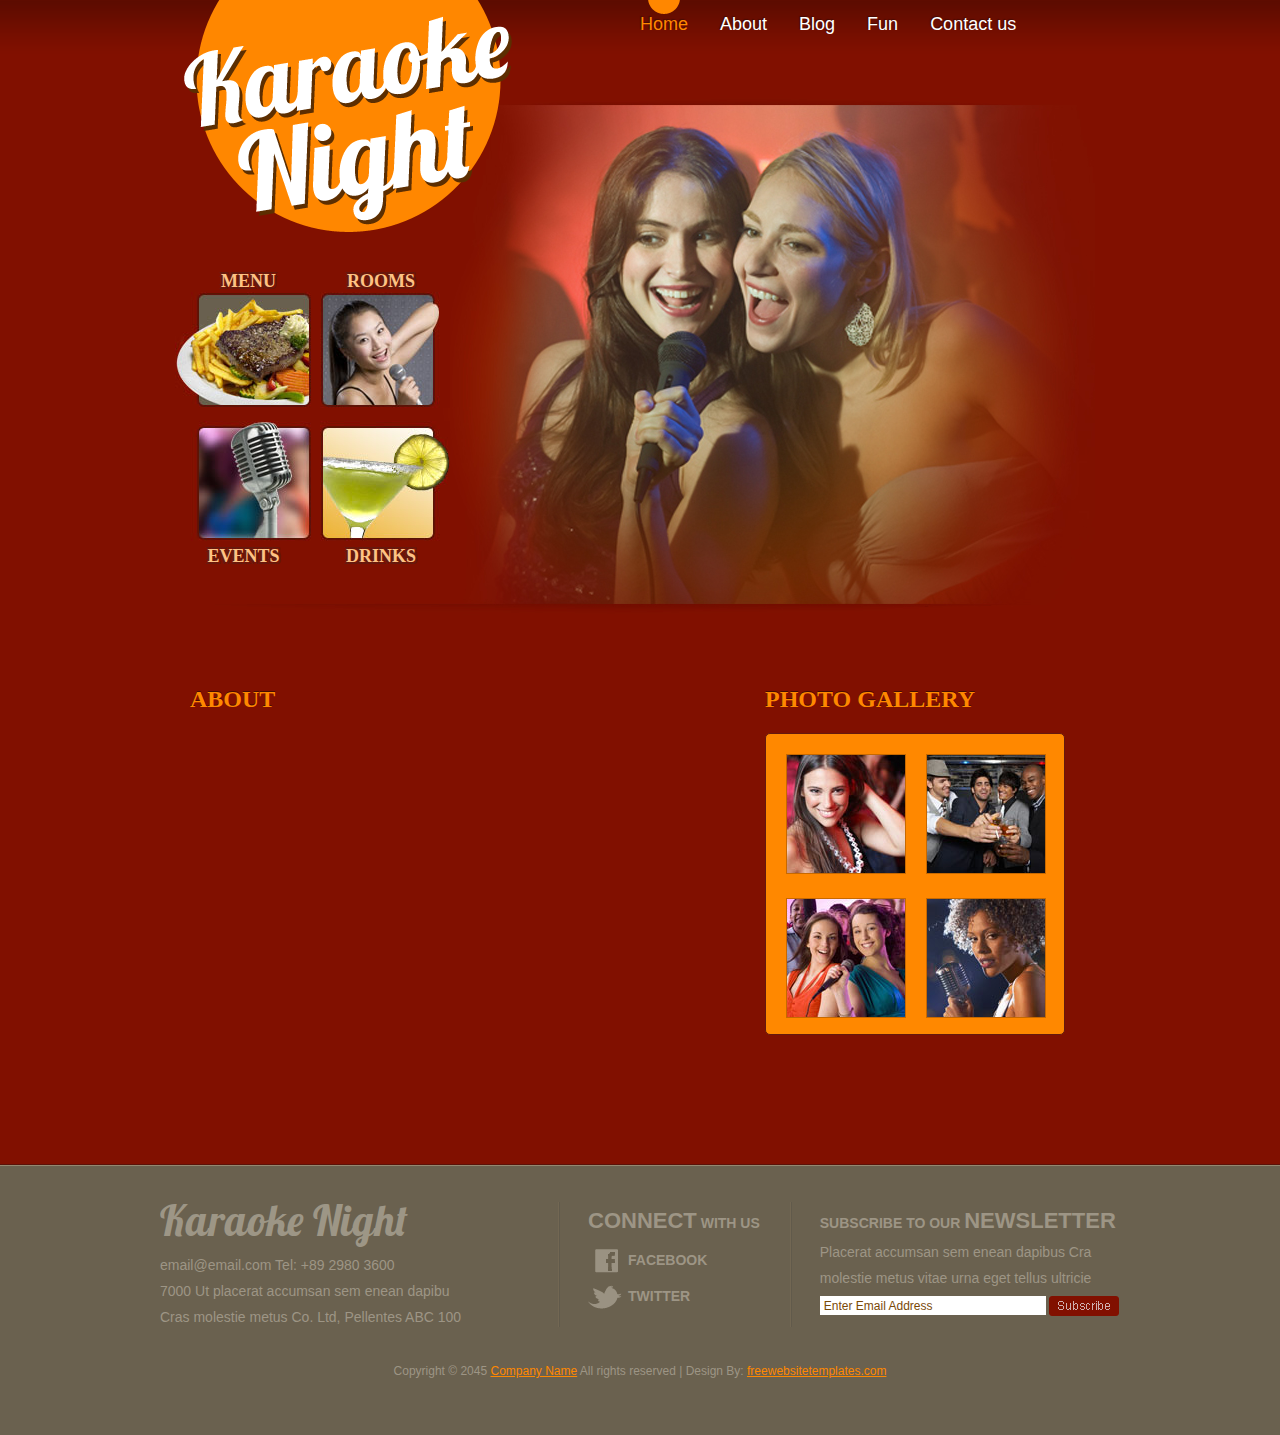
<file: index.html>
<!DOCTYPE html>
<html>
<head>
<title>Karaoke Night</title>
<meta charset="UTF-8">
<link rel="stylesheet" href="css/style.css" type="text/css">
</head>
<body>
<div id="header">
  <div> <a href="index.html" id="logo"><img src="images/logo.png" alt=""></a>
    <ul id="navigation">
      <li class="selected"><a href="index.html">Home</a></li>
      <li><a href="about.html">About</a></li>
      <li><a href="blog.html">Blog</a></li>
      <li><a href="rooms.html">Fun</a></li>
      <li><a href="contact.html">Contact us</a></li>
    </ul>
    <ul class="navigation">
      <li> <a href="menu.html" id="link1">Menu</a> <a href="menu.html"><img src="images/button-menu.jpg" alt=""></a> </li>
      <li> <a href="rooms.html" id="link2">Rooms</a> <a href="rooms.html"><img src="images/button-rooms.jpg" alt=""></a> </li>
      <li> <a href="events.html"><img src="images/button-events.jpg" alt=""></a> <a href="events.html" id="link3">Events</a> </li>
      <li> <a href="drinks.html"><img src="images/button-drinks.jpg" alt=""></a> <a href="drinks.html" id="link4">Drinks</a> </li>
    </ul>
  </div>
</div>
<div id="body">
  <div>
    <h2>About</h2>
    
  </div>
  <div id="gallery">
    <h2><a href="gallery.html">Photo Gallery</a></h2>
    <ul>
      <li><a href="gallery.html"><img src="images/girl-smiling.jpg" alt=""></a></li>
      <li><a href="gallery.html"><img src="images/boys-drinking.jpg" alt=""></a></li>
      <li><a href="gallery.html"><img src="images/group-singing.jpg" alt=""></a></li>
      <li><a href="gallery.html"><img src="images/girl-sing.jpg" alt=""></a></li>
    </ul>
  </div>
</div>
<div id="footer">
  <div>
    <div id="first"> <a href="#" class="logo">Karaoke Night</a>
      <p>email@email.com Tel: +89 2980 3600</p>
      <p>7000 Ut placerat accumsan sem enean dapibu</p>
      <p>Cras molestie metus Co. Ltd, Pellentes ABC 100</p>
    </div>
    <div>
      <h3><span>Connect</span> with us</h3>
      <a href="#" id="facebook">Facebook</a> <a href="#" id="twitter">Twitter</a> </div>
    <div>
      <h4>Subscribe to our <span>NEWSLETTER</span></h4>
      <p>Placerat accumsan sem enean dapibus Cra</p>
      <p>molestie metus vitae urna eget tellus ultricie</p>
      <form action="#">
        <input type="text" id="input" value="Enter Email Address" onBlur="this.value=!this.value?'Enter Email Address':this.value;" onFocus="this.select()" onClick="this.value='';">
        <input type="submit" id="submit" value="">
      </form>
    </div>
    <p>Copyright &copy; 2045 <a href="#">Company Name</a> All rights reserved | Design By: <a href="http://www.freewebsitetemplates.com/">freewebsitetemplates.com</a></p>
  </div>
</div>
</body>
</html>
</file>
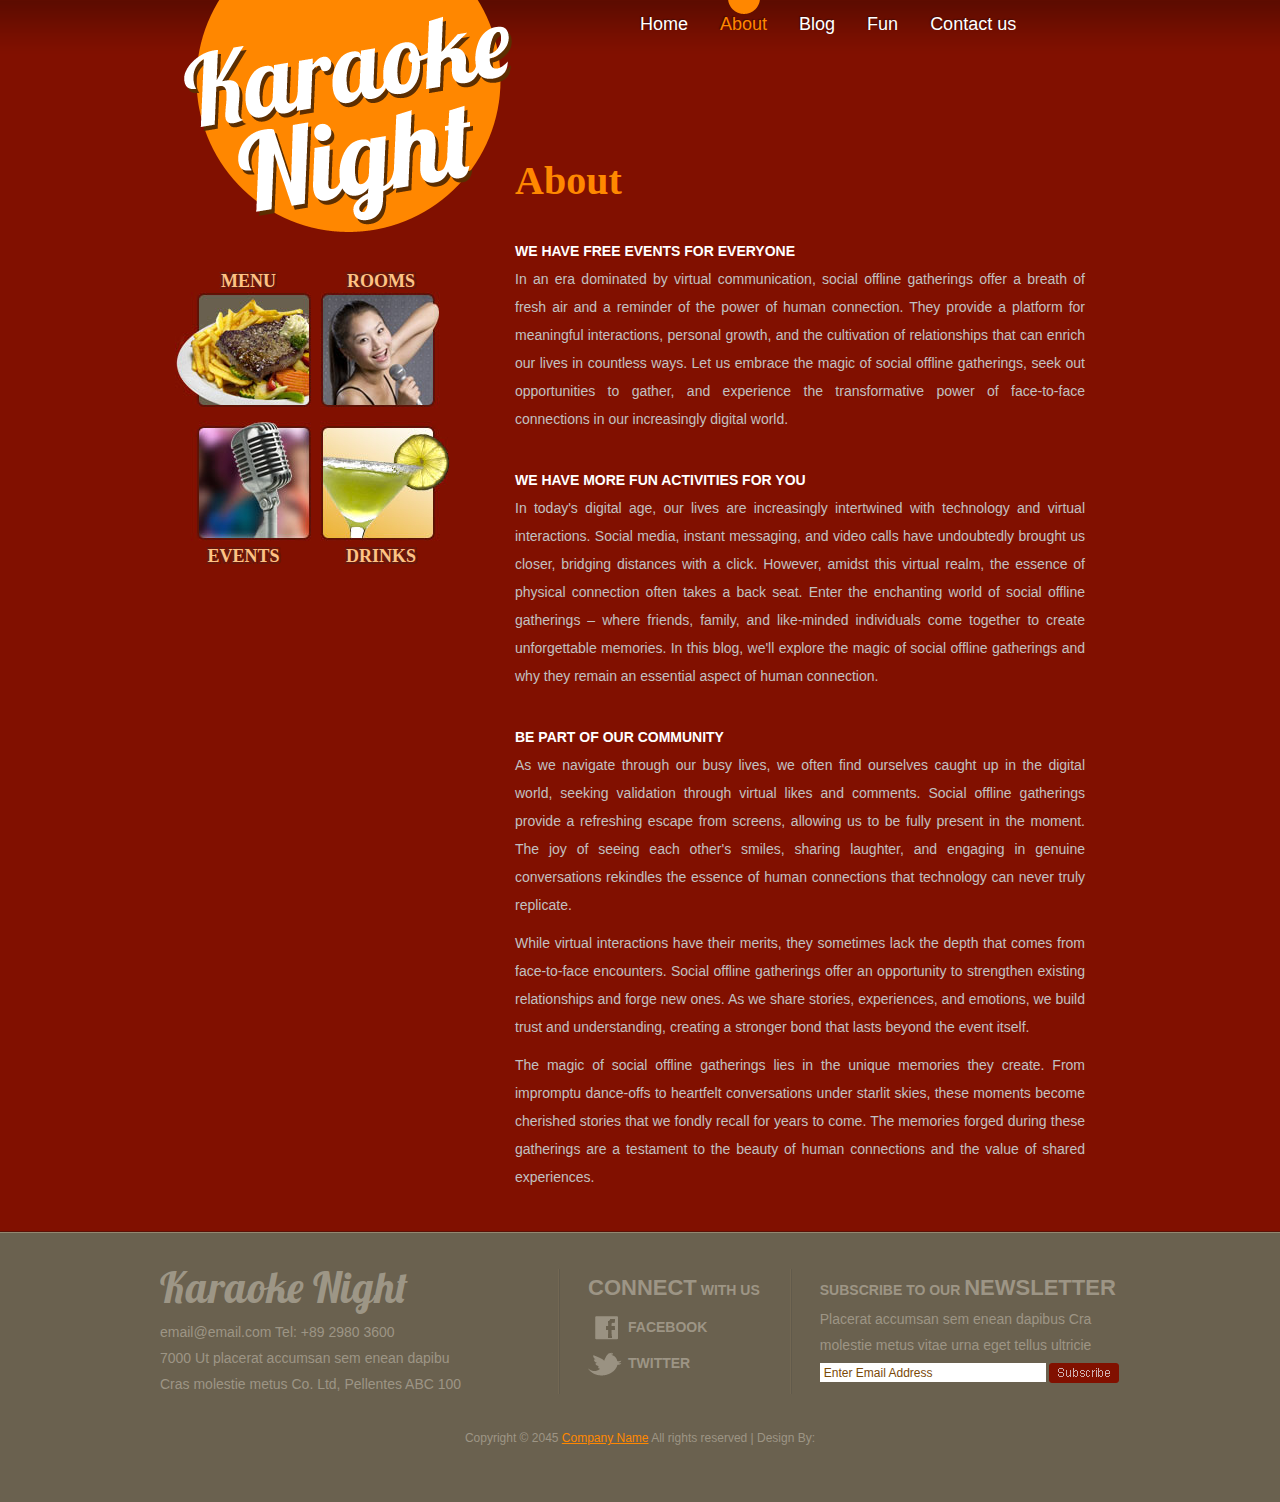
<file: about.html>
<!DOCTYPE html>
<html>
<head>
<title>Karaoke Night | About</title>
<meta charset="UTF-8">
<link rel="stylesheet" href="css/style.css" type="text/css">
</head>
<body>
<div id="header"> <a href="index.html" id="logo"><img src="images/logo.png" alt=""></a>
  <ul id="navigation">
    <li><a href="index.html">Home</a></li>
    <li class="selected"><a href="about.html">About</a></li>
    <li><a href="blog.html">Blog</a></li>
    <li><a href="rooms.html">Fun</a></li>
    <li><a href="contact.html">Contact us</a></li>
  </ul>
</div>
<div class="body">
  <ul class="navigation">
    <li> <a href="menu.html" id="link1">Menu</a> <a href="menu.html"><img src="images/button-menu.jpg" alt=""></a> </li>
    <li> <a href="rooms.html" id="link2">Rooms</a> <a href="rooms.html"><img src="images/button-rooms.jpg" alt=""></a> </li>
    <li> <a href="events.html"><img src="images/button-events.jpg" alt=""></a> <a href="events.html" id="link3">Events</a> </li>
    <li> <a href="drinks.html"><img src="images/button-drinks.jpg" alt=""></a> <a href="drinks.html" id="link4">Drinks</a> </li>
  </ul>
  <div>
    <h2>About</h2>
    <h3>We Have Free Events for Everyone</h3>
    <p>In an era dominated by virtual communication, social offline gatherings offer a breath of fresh air and a reminder of the power of human connection. They provide a platform for meaningful interactions, personal growth, and the cultivation of relationships that can enrich our lives in countless ways. Let us embrace the magic of social offline gatherings, seek out opportunities to gather, and experience the transformative power of face-to-face connections in our increasingly digital world.</p>
    <h3>We Have More Fun Activities for You</h3>
    <p>In today's digital age, our lives are increasingly intertwined with technology and virtual interactions. Social media, instant messaging, and video calls have undoubtedly brought us closer, bridging distances with a click. However, amidst this virtual realm, the essence of physical connection often takes a back seat. Enter the enchanting world of social offline gatherings – where friends, family, and like-minded individuals come together to create unforgettable memories. In this blog, we'll explore the magic of social offline gatherings and why they remain an essential aspect of human connection.</p>
    <h3>Be Part of Our Community</h3>
    <p>As we navigate through our busy lives, we often find ourselves caught up in the digital world, seeking validation through virtual likes and comments. Social offline gatherings provide a refreshing escape from screens, allowing us to be fully present in the moment. The joy of seeing each other's smiles, sharing laughter, and engaging in genuine conversations rekindles the essence of human connections that technology can never truly replicate.</p>
    <p>While virtual interactions have their merits, they sometimes lack the depth that comes from face-to-face encounters. Social offline gatherings offer an opportunity to strengthen existing relationships and forge new ones. As we share stories, experiences, and emotions, we build trust and understanding, creating a stronger bond that lasts beyond the event itself.</p>
    <p>The magic of social offline gatherings lies in the unique memories they create. From impromptu dance-offs to heartfelt conversations under starlit skies, these moments become cherished stories that we fondly recall for years to come. The memories forged during these gatherings are a testament to the beauty of human connections and the value of shared experiences.</p>
  </div>
</div>
<div id="footer">
  <div>
    <div id="first"> <a href="#" class="logo">Karaoke Night</a>
      <p>email@email.com Tel: +89 2980 3600</p>
      <p>7000 Ut placerat accumsan sem enean dapibu</p>
      <p>Cras molestie metus Co. Ltd, Pellentes ABC 100</p>
    </div>
    <div>
      <h3><span>Connect</span> with us</h3>
      <a href="#" id="facebook">Facebook</a> <a href="#" id="twitter">Twitter</a> </div>
    <div>
      <h4>Subscribe to our <span>NEWSLETTER</span></h4>
      <p>Placerat accumsan sem enean dapibus Cra</p>
      <p>molestie metus vitae urna eget tellus ultricie</p>
      <form action="#">
        <input type="text" id="input" value="Enter Email Address" onBlur="this.value=!this.value?'Enter Email Address':this.value;" onFocus="this.select()" onClick="this.value='';">
        <input type="submit" id="submit" value="">
      </form>
    </div>
    <p>Copyright &copy; 2045 <a href="#">Company Name</a> All rights reserved | Design By: </p>
  </div>
</div>
</body>
</html>
</file>
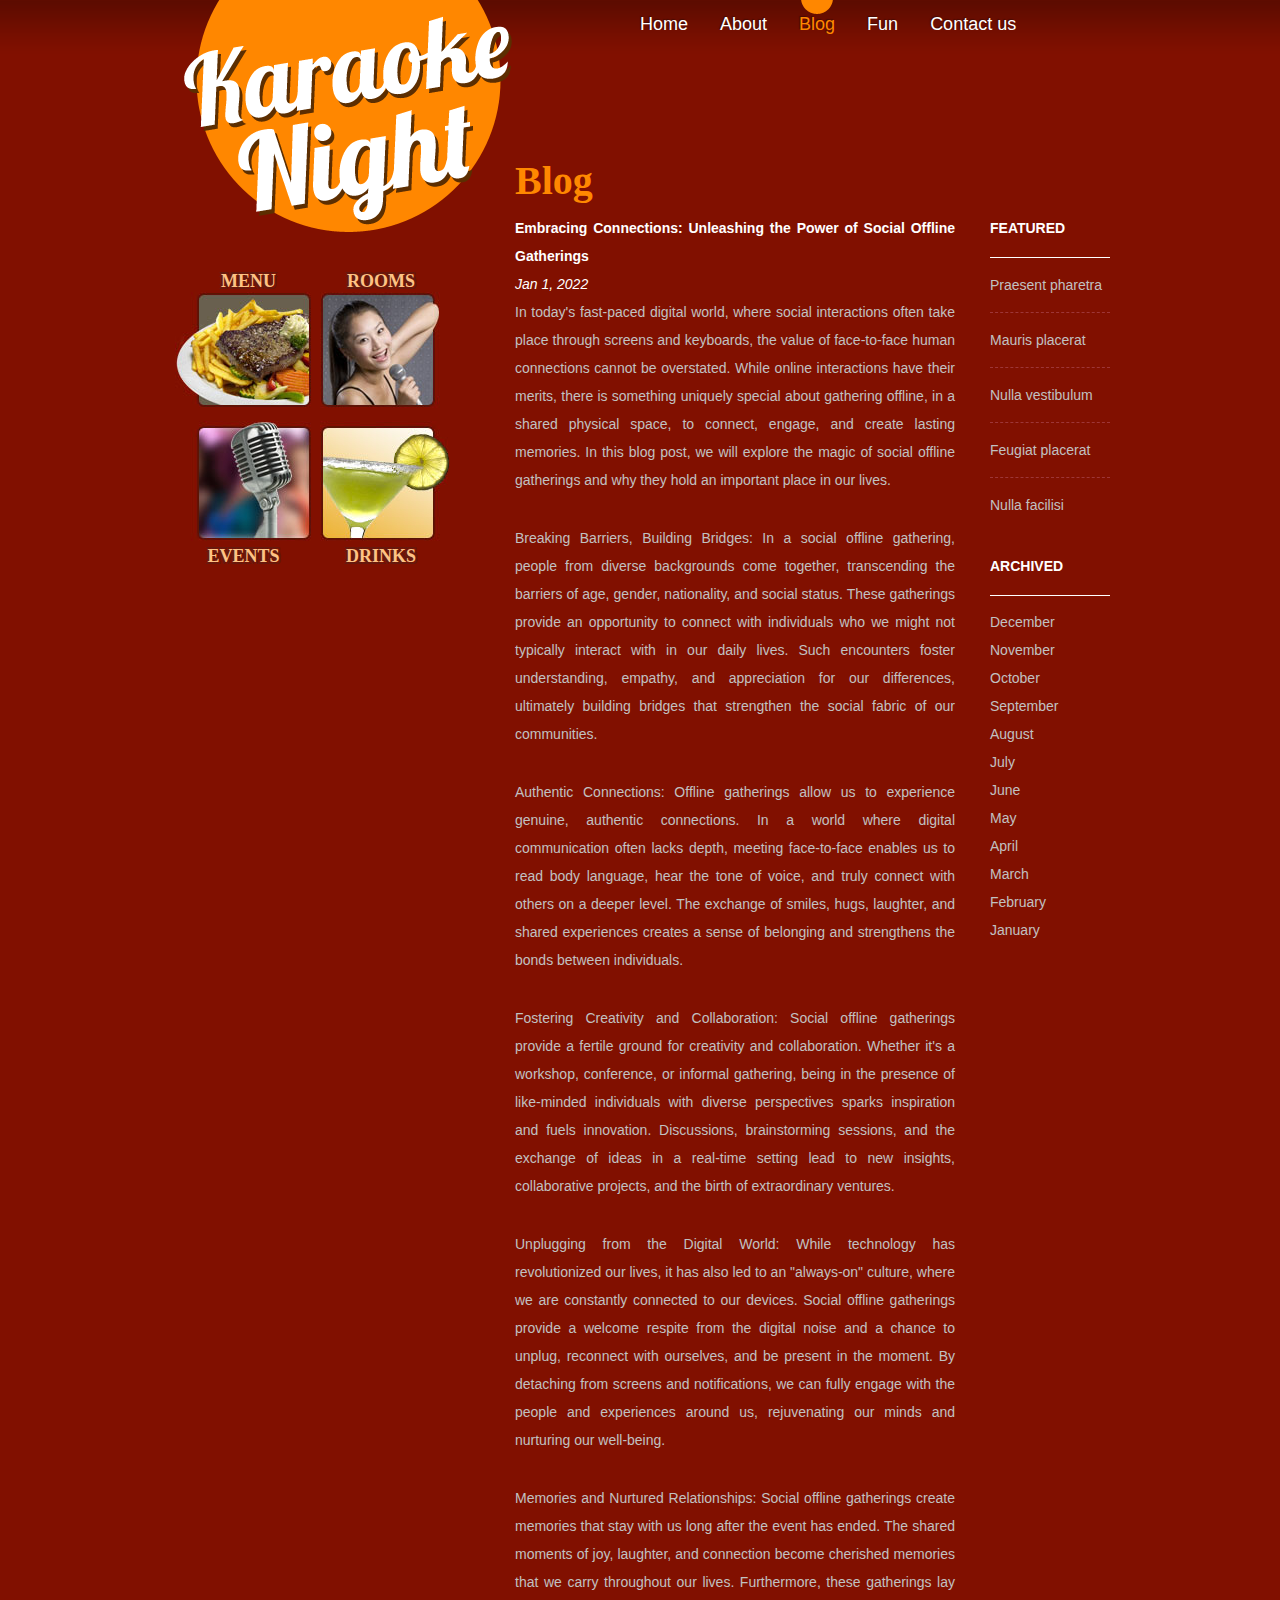
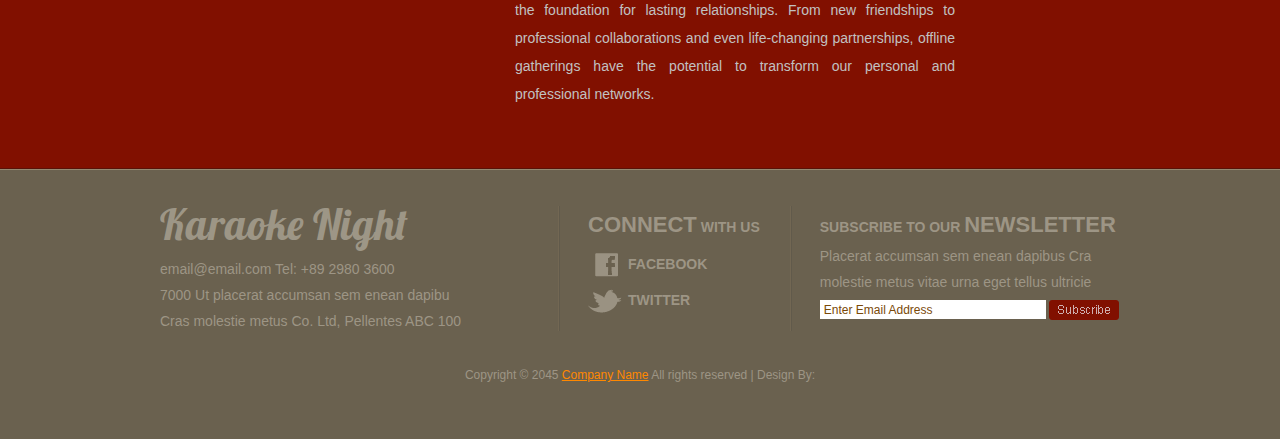
<file: blog.html>
<!DOCTYPE html>
<html>
<head>
<title>Karaoke Night | Blog</title>
<meta charset="UTF-8">
<link rel="stylesheet" href="css/style.css" type="text/css">
</head>
<body>
<div id="header"> <a href="index.html" id="logo"><img src="images/logo.png" alt=""></a>
  <ul id="navigation">
    <li><a href="index.html">Home</a></li>
    <li><a href="about.html">About</a></li>
    <li class="selected"><a href="blog.html">Blog</a></li>
    <li><a href="rooms.html">Fun</a></li>
    <li><a href="contact.html">Contact us</a></li>
  </ul>
</div>
<div class="body">
  <ul class="navigation">
    <li> <a href="menu.html" id="link1">Menu</a> <a href="menu.html"><img src="images/button-menu.jpg" alt=""></a> </li>
    <li> <a href="rooms.html" id="link2">Rooms</a> <a href="rooms.html"><img src="images/button-rooms.jpg" alt=""></a> </li>
    <li> <a href="events.html"><img src="images/button-events.jpg" alt=""></a> <a href="events.html" id="link3">Events</a> </li>
    <li> <a href="drinks.html"><img src="images/button-drinks.jpg" alt=""></a> <a href="drinks.html" id="link4">Drinks</a> </li>
  </ul>
  <div class="first">
    <h2>Blog</h2>
    <div class="first">
      <h3> Embracing Connections: Unleashing the Power of Social Offline Gatherings</h3>
      <span><i>Jan 1, 2022</i></span>
      <p>In today's fast-paced digital world, where social interactions often take place through screens and keyboards, the value of face-to-face human connections cannot be overstated. While online interactions have their merits, there is something uniquely special about gathering offline, in a shared physical space, to connect, engage, and create lasting memories. In this blog post, we will explore the magic of social offline gatherings and why they hold an important place in our lives.</p>
      <p>Breaking Barriers, Building Bridges:
        In a social offline gathering, people from diverse backgrounds come together, transcending the barriers of age, gender, nationality, and social status. These gatherings provide an opportunity to connect with individuals who we might not typically interact with in our daily lives. Such encounters foster understanding, empathy, and appreciation for our differences, ultimately building bridges that strengthen the social fabric of our communities.</p>
        
      <p>Authentic Connections:
        Offline gatherings allow us to experience genuine, authentic connections. In a world where digital communication often lacks depth, meeting face-to-face enables us to read body language, hear the tone of voice, and truly connect with others on a deeper level. The exchange of smiles, hugs, laughter, and shared experiences creates a sense of belonging and strengthens the bonds between individuals.</p>
        <p>Fostering Creativity and Collaboration:
        Social offline gatherings provide a fertile ground for creativity and collaboration. Whether it's a workshop, conference, or informal gathering, being in the presence of like-minded individuals with diverse perspectives sparks inspiration and fuels innovation. Discussions, brainstorming sessions, and the exchange of ideas in a real-time setting lead to new insights, collaborative projects, and the birth of extraordinary ventures.</p>
        
       <p> Unplugging from the Digital World:
        While technology has revolutionized our lives, it has also led to an "always-on" culture, where we are constantly connected to our devices. Social offline gatherings provide a welcome respite from the digital noise and a chance to unplug, reconnect with ourselves, and be present in the moment. By detaching from screens and notifications, we can fully engage with the people and experiences around us, rejuvenating our minds and nurturing our well-being.</p>
        <p> Memories and Nurtured Relationships:
        Social offline gatherings create memories that stay with us long after the event has ended. The shared moments of joy, laughter, and connection become cherished memories that we carry throughout our lives. Furthermore, these gatherings lay the foundation for lasting relationships. From new friendships to professional collaborations and even life-changing partnerships, offline gatherings have the potential to transform our personal and professional networks.</p>
    </div>
  </div>
  <div class="last">
    <div>
      <h3>Featured</h3>
      <ul>
        <li><a href="#">Praesent pharetra</a></li>
        <li><a href="#">Mauris placerat</a></li>
        <li><a href="#">Nulla vestibulum</a></li>
        <li><a href="#">Feugiat placerat</a></li>
        <li><a href="#">Nulla facilisi</a></li>
      </ul>
    </div>
    <div>
      <h3>Archived</h3>
      <ul>
        <li><a href="#">December</a></li>
        <li><a href="#">November</a></li>
        <li><a href="#">October</a></li>
        <li><a href="#">September</a></li>
        <li><a href="#">August</a></li>
        <li><a href="#">July</a></li>
        <li><a href="#">June</a></li>
        <li><a href="#">May</a></li>
        <li><a href="#">April</a></li>
        <li><a href="#">March</a></li>
        <li><a href="#">February</a></li>
        <li><a href="#">January</a></li>
      </ul>
    </div>
  </div>
</div>
<div id="footer">
  <div>
    <div id="first"> <a href="#" class="logo">Karaoke Night</a>
      <p>email@email.com Tel: +89 2980 3600</p>
      <p>7000 Ut placerat accumsan sem enean dapibu</p>
      <p>Cras molestie metus Co. Ltd, Pellentes ABC 100</p>
    </div>
    <div>
      <h3><span>Connect</span> with us</h3>
      <a href="#" id="facebook">Facebook</a> <a href="#" id="twitter">Twitter</a> </div>
    <div>
      <h4>Subscribe to our <span>NEWSLETTER</span></h4>
      <p>Placerat accumsan sem enean dapibus Cra</p>
      <p>molestie metus vitae urna eget tellus ultricie</p>
      <form action="#">
        <input type="text" id="input" value="Enter Email Address" onBlur="this.value=!this.value?'Enter Email Address':this.value;" onFocus="this.select()" onClick="this.value='';">
        <input type="submit" id="submit" value="">
      </form>
    </div>
    <p>Copyright &copy; 2045 <a href="#">Company Name</a> All rights reserved | Design By:</p>
  </div>
</div>
</body>
</html>
</file>
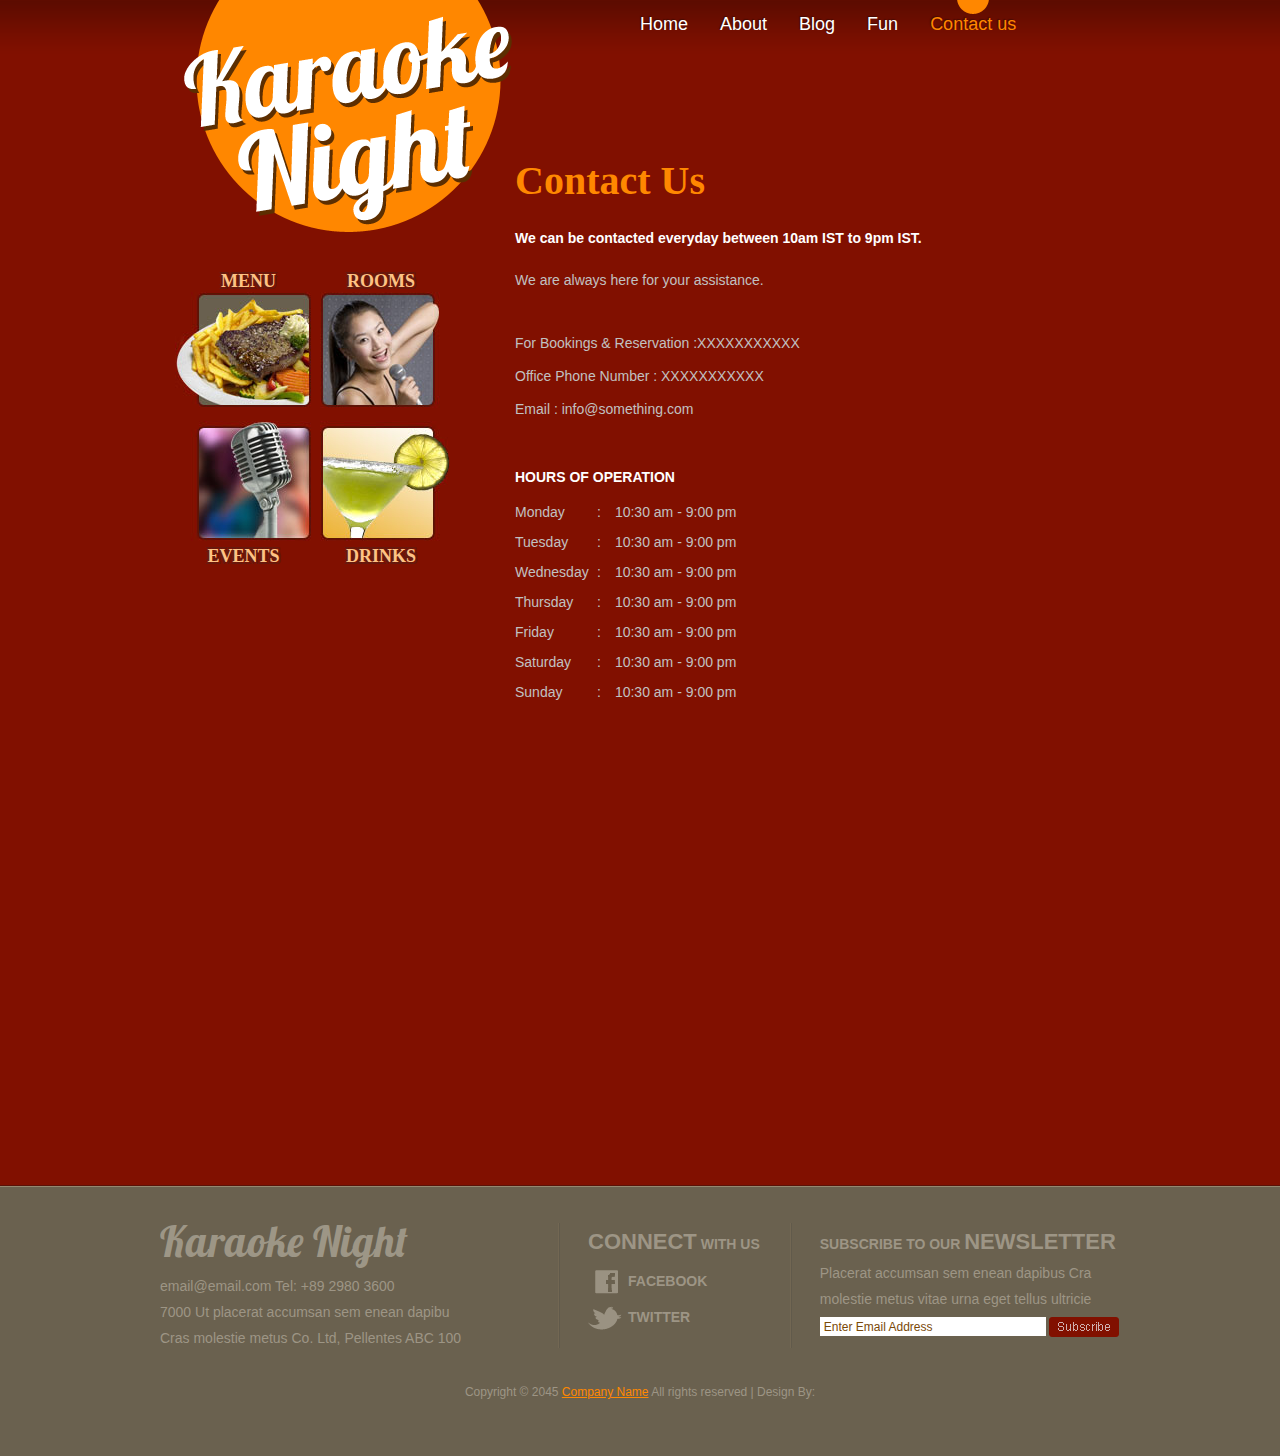
<file: contact.html>
<!DOCTYPE html>
<html>
<head>
<title>Karaoke Night | Contact</title>
<meta charset="UTF-8">
<link rel="stylesheet" href="css/style.css" type="text/css">
</head>
<body>
<div id="header"> <a href="index.html" id="logo"><img src="images/logo.png" alt=""></a>
  <ul id="navigation">
    <li><a href="index.html">Home</a></li>
    <li><a href="about.html">About</a></li>
    <li><a href="blog.html">Blog</a></li>
    <li><a href="rooms.html">Fun</a></li>
    <li class="selected"><a href="contact.html">Contact us</a></li>
  </ul>
</div>
<div class="body">
  <ul class="navigation">
    <li> <a href="menu.html" id="link1">Menu</a> <a href="menu.html"><img src="images/button-menu.jpg" alt=""></a> </li>
    <li> <a href="rooms.html" id="link2">Rooms</a> <a href="rooms.html"><img src="images/button-rooms.jpg" alt=""></a> </li>
    <li> <a href="events.html"><img src="images/button-events.jpg" alt=""></a> <a href="events.html" id="link3">Events</a> </li>
    <li> <a href="drinks.html"><img src="images/button-drinks.jpg" alt=""></a> <a href="drinks.html" id="link4">Drinks</a> </li>
  </ul>
  <div id="contact">
    <h2>Contact Us</h2>
    <h4>We can be contacted everyday between 10am IST to 9pm IST.</h4>
    <p>We are always here for your assistance.</p>
    <div id="address">
      <p>For Bookings & Reservation :XXXXXXXXXXX</p>
      <p>Office Phone Number : XXXXXXXXXXX</p>
      <p>Email : info@something.com</p>
    </div>
    <div id="time">
      <h4>Hours of operation</h4>
      <table>
        <tr>
          <td class="day">Monday</td>
          <td>:</td>
          <td class="time">10:30 am - 9:00 pm</td>
        </tr>
        <tr>
          <td class="day">Tuesday</td>
          <td>:</td>
          <td class="time">10:30 am - 9:00 pm</td>
        </tr>
        <tr>
          <td class="day">Wednesday</td>
          <td>:</td>
          <td class="time">10:30 am - 9:00 pm</td>
        </tr>
        <tr>
          <td class="day">Thursday</td>
          <td>:</td>
          <td class="time">10:30 am - 9:00 pm</td>
        </tr>
        <tr>
          <td class="day">Friday</td>
          <td>:</td>
          <td class="time">10:30 am - 9:00 pm</td>
        </tr>
        <tr>
          <td class="day">Saturday</td>
          <td>:</td>
          <td class="time">10:30 am - 9:00 pm</td>
        </tr>
        <tr>
          <td class="day">Sunday</td>
          <td>:</td>
          <td class="time">10:30 am - 9:00 pm</td>
        </tr>
      </table>
    </div>
  </div>
</div>
<div id="footer">
  <div>
    <div id="first"> <a href="#" class="logo">Karaoke Night</a>
      <p>email@email.com Tel: +89 2980 3600</p>
      <p>7000 Ut placerat accumsan sem enean dapibu</p>
      <p>Cras molestie metus Co. Ltd, Pellentes ABC 100</p>
    </div>
    <div>
      <h3><span>Connect</span> with us</h3>
      <a href="#" id="facebook">Facebook</a> <a href="#" id="twitter">Twitter</a> </div>
    <div>
      <h4>Subscribe to our <span>NEWSLETTER</span></h4>
      <p>Placerat accumsan sem enean dapibus Cra</p>
      <p>molestie metus vitae urna eget tellus ultricie</p>
      <form action="#">
        <input type="text" id="input" value="Enter Email Address" onBlur="this.value=!this.value?'Enter Email Address':this.value;" onFocus="this.select()" onClick="this.value='';">
        <input type="submit" id="submit" value="">
      </form>
    </div>
    <p>Copyright &copy; 2045 <a href="#">Company Name</a> All rights reserved | Design By: </p>
  </div>
</div>
</body>
</html>
</file>
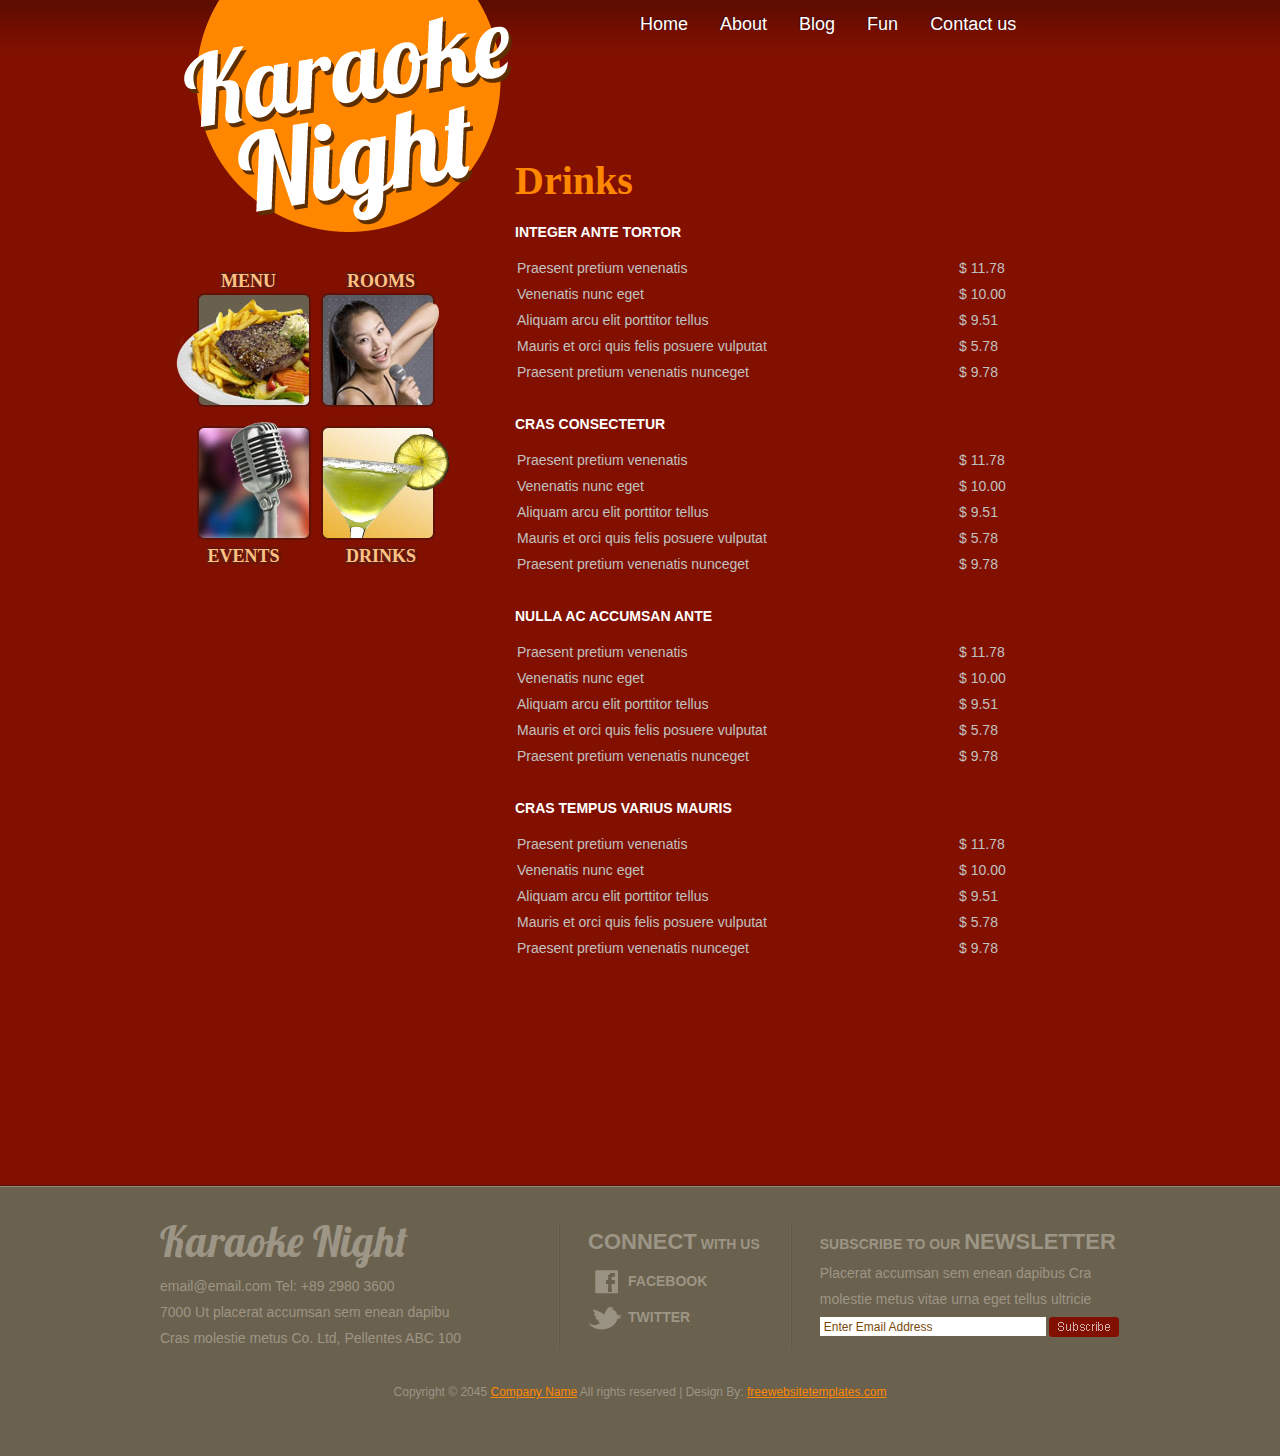
<file: drinks.html>
<!DOCTYPE html>
<html>
<head>
<title>Karaoke Night | Drinks</title>
<meta charset="UTF-8">
<link rel="stylesheet" href="css/style.css" type="text/css">
</head>
<body>
<div id="header"> <a href="index.html" id="logo"><img src="images/logo.png" alt=""></a>
  <ul id="navigation">
    <li><a href="index.html">Home</a></li>
    <li><a href="about.html">About</a></li>
    <li><a href="blog.html">Blog</a></li>
    <li><a href="rooms.html">Fun</a></li>
    <li><a href="contact.html">Contact us</a></li>
  </ul>
</div>
<div class="body">
  <ul class="navigation">
    <li> <a href="menu.html" id="link1">Menu</a> <a href="menu.html"><img src="images/button-menu.jpg" alt=""></a> </li>
    <li> <a href="rooms.html" id="link2">Rooms</a> <a href="rooms.html"><img src="images/button-rooms.jpg" alt=""></a> </li>
    <li> <a href="events.html"><img src="images/button-events.jpg" alt=""></a> <a href="events.html" id="link3">Events</a> </li>
    <li> <a href="drinks.html"><img src="images/button-drinks.jpg" alt=""></a> <a href="drinks.html" id="link4">Drinks</a> </li>
  </ul>
  <div>
    <h2>Drinks</h2>
    <h4>Integer ante tortor</h4>
    <table>
      <tr>
        <td class="product">Praesent pretium venenatis</td>
        <td class="price">$ 11.78</td>
      </tr>
      <tr>
        <td class="product">Venenatis nunc eget</td>
        <td class="price">$ 10.00</td>
      </tr>
      <tr>
        <td class="product">Aliquam arcu elit porttitor tellus</td>
        <td class="price">$ 9.51</td>
      </tr>
      <tr>
        <td class="product">Mauris et orci quis felis posuere vulputat</td>
        <td class="price">$ 5.78</td>
      </tr>
      <tr>
        <td class="product">Praesent pretium venenatis nunceget</td>
        <td class="price">$ 9.78</td>
      </tr>
    </table>
    <h4>Cras consectetur</h4>
    <table>
      <tr>
        <td class="product">Praesent pretium venenatis</td>
        <td class="price">$ 11.78</td>
      </tr>
      <tr>
        <td class="product">Venenatis nunc eget</td>
        <td class="price">$ 10.00</td>
      </tr>
      <tr>
        <td class="product">Aliquam arcu elit porttitor tellus</td>
        <td class="price">$ 9.51</td>
      </tr>
      <tr>
        <td class="product">Mauris et orci quis felis posuere vulputat</td>
        <td class="price">$ 5.78</td>
      </tr>
      <tr>
        <td class="product">Praesent pretium venenatis nunceget</td>
        <td class="price">$ 9.78</td>
      </tr>
    </table>
    <h4>Nulla ac accumsan ante</h4>
    <table>
      <tr>
        <td class="product">Praesent pretium venenatis</td>
        <td class="price">$ 11.78</td>
      </tr>
      <tr>
        <td class="product">Venenatis nunc eget</td>
        <td class="price">$ 10.00</td>
      </tr>
      <tr>
        <td class="product">Aliquam arcu elit porttitor tellus</td>
        <td class="price">$ 9.51</td>
      </tr>
      <tr>
        <td class="product">Mauris et orci quis felis posuere vulputat</td>
        <td class="price">$ 5.78</td>
      </tr>
      <tr>
        <td class="product">Praesent pretium venenatis nunceget</td>
        <td class="price">$ 9.78</td>
      </tr>
    </table>
    <h4>Cras tempus varius mauris</h4>
    <table>
      <tr>
        <td class="product">Praesent pretium venenatis</td>
        <td class="price">$ 11.78</td>
      </tr>
      <tr>
        <td class="product">Venenatis nunc eget</td>
        <td class="price">$ 10.00</td>
      </tr>
      <tr>
        <td class="product">Aliquam arcu elit porttitor tellus</td>
        <td class="price">$ 9.51</td>
      </tr>
      <tr>
        <td class="product">Mauris et orci quis felis posuere vulputat</td>
        <td class="price">$ 5.78</td>
      </tr>
      <tr>
        <td class="product">Praesent pretium venenatis nunceget</td>
        <td class="price">$ 9.78</td>
      </tr>
    </table>
  </div>
</div>
<div id="footer">
  <div>
    <div id="first"> <a href="#" class="logo">Karaoke Night</a>
      <p>email@email.com Tel: +89 2980 3600</p>
      <p>7000 Ut placerat accumsan sem enean dapibu</p>
      <p>Cras molestie metus Co. Ltd, Pellentes ABC 100</p>
    </div>
    <div>
      <h3><span>Connect</span> with us</h3>
      <a href="#" id="facebook">Facebook</a> <a href="#" id="twitter">Twitter</a> </div>
    <div>
      <h4>Subscribe to our <span>NEWSLETTER</span></h4>
      <p>Placerat accumsan sem enean dapibus Cra</p>
      <p>molestie metus vitae urna eget tellus ultricie</p>
      <form action="#">
        <input type="text" id="input" value="Enter Email Address" onBlur="this.value=!this.value?'Enter Email Address':this.value;" onFocus="this.select()" onClick="this.value='';">
        <input type="submit" id="submit" value="">
      </form>
    </div>
    <p>Copyright &copy; 2045 <a href="#">Company Name</a> All rights reserved | Design By: <a href="http://www.freewebsitetemplates.com/">freewebsitetemplates.com</a></p>
  </div>
</div>
</body>
</html>
</file>
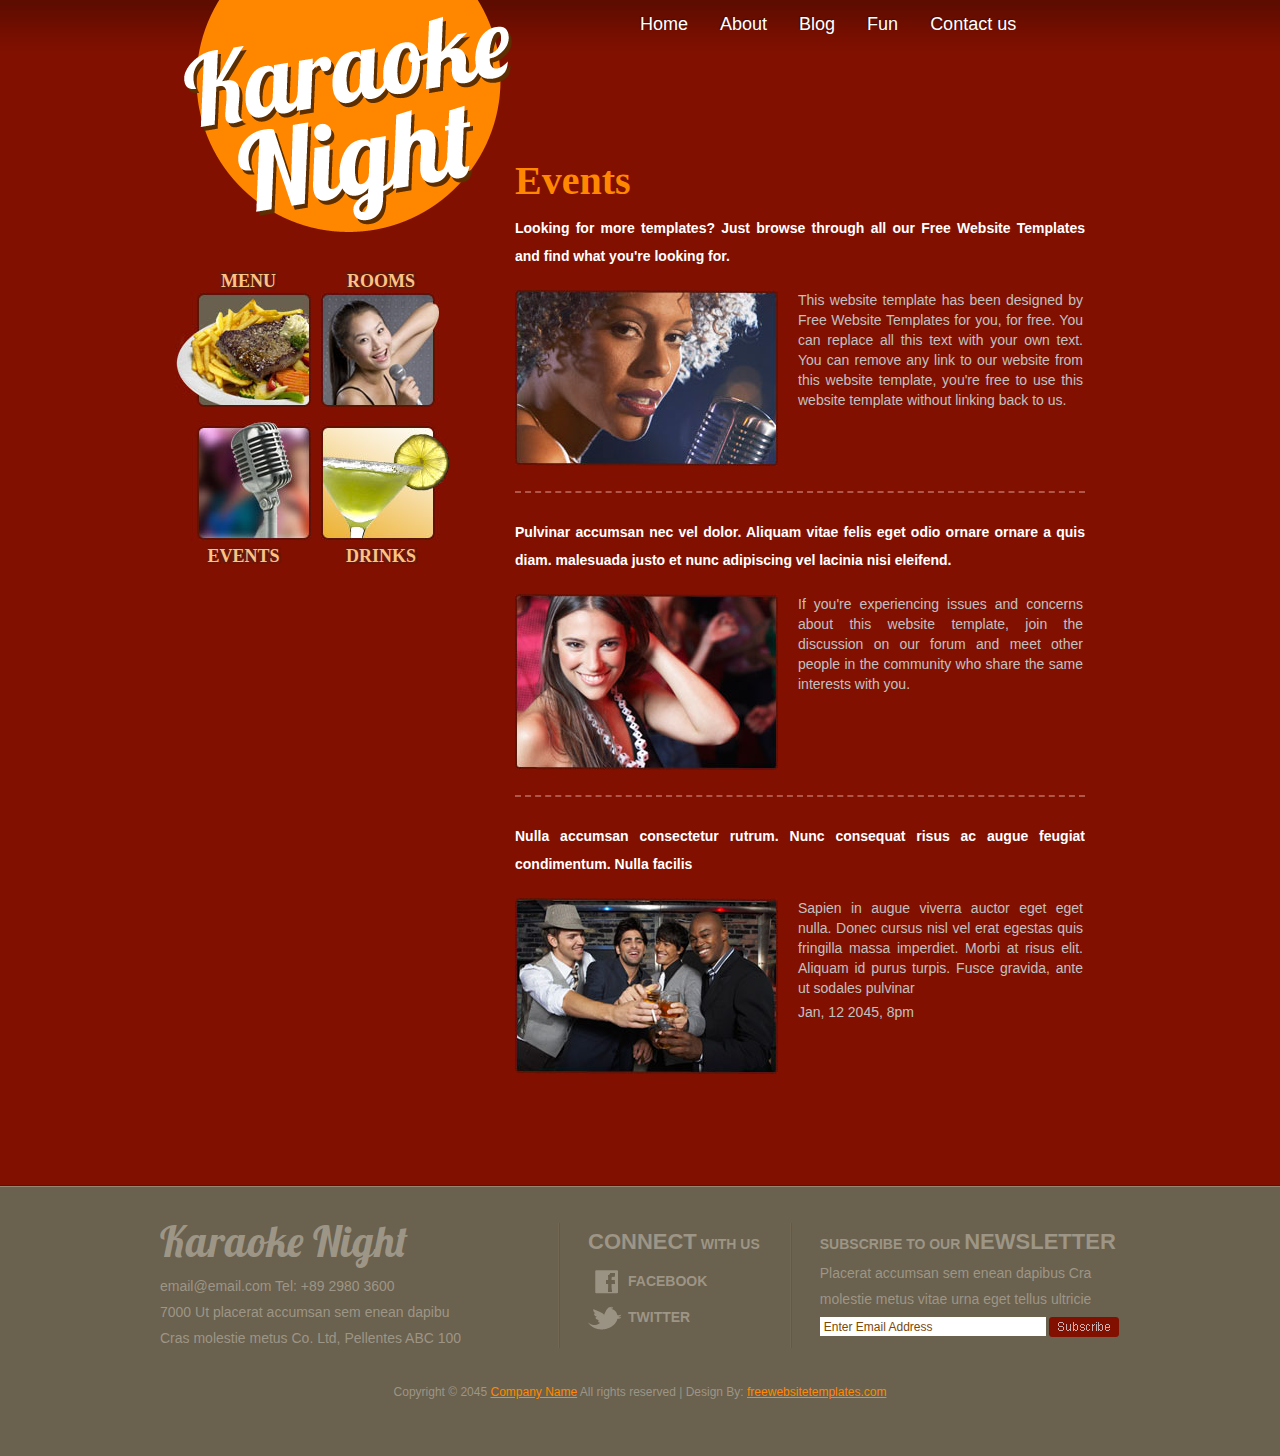
<file: events.html>
<!DOCTYPE html>
<html>
<head>
<title>Karaoke Night | Events</title>
<meta charset="UTF-8">
<link rel="stylesheet" href="css/style.css" type="text/css">
</head>
<body>
<div id="header"> <a href="index.html" id="logo"><img src="images/logo.png" alt=""></a>
  <ul id="navigation">
    <li><a href="index.html">Home</a></li>
    <li><a href="about.html">About</a></li>
    <li><a href="blog.html">Blog</a></li>   
    <li><a href="rooms.html">Fun</a></li>
    <li><a href="contact.html">Contact us</a></li>
  </ul>
</div>
<div class="body">
  <ul class="navigation">
    <li> <a href="menu.html" id="link1">Menu</a> <a href="menu.html"><img src="images/button-menu.jpg" alt=""></a> </li>
    <li> <a href="rooms.html" id="link2">Rooms</a> <a href="rooms.html"><img src="images/button-rooms.jpg" alt=""></a> </li>
    <li> <a href="events.html"><img src="images/button-events.jpg" alt=""></a> <a href="events.html" id="link3">Events</a> </li>
    <li> <a href="drinks.html"><img src="images/button-drinks.jpg" alt=""></a> <a href="drinks.html" id="link4">Drinks</a> </li>
  </ul>
  <div id="events">
    <h2>Events</h2>
    <div class="first">
      <h3>Looking for more templates? Just browse through all our Free Website Templates and find what you're looking for.</h3>
      <a href="#"><img src="images/girl-sing2.jpg" alt=""></a>
      <p>This website template has been designed by Free Website Templates for you, for free. You can replace all this text with your own text. You can remove any link to our website from this website template, you're free to use this website template without linking back to us.</p>
    </div>
    <div>
      <h3>Pulvinar accumsan nec vel dolor. Aliquam vitae felis eget odio ornare ornare a quis diam. malesuada justo et nunc adipiscing vel lacinia nisi eleifend.</h3>
      <a href="#"><img src="images/girl-smiling2.jpg" alt=""></a>
      <p>If you're experiencing issues and concerns about this website template, join the discussion on our forum and meet other people in the community who share the same interests with you.</p>
    </div>
    <div>
      <h3>Nulla accumsan consectetur rutrum. Nunc consequat risus ac augue feugiat condimentum. Nulla facilis</h3>
      <a href="#"><img src="images/boys-drinking2.jpg" alt=""></a>
      <p>Sapien in augue viverra auctor eget eget nulla. Donec cursus nisl vel erat egestas quis fringilla massa imperdiet. Morbi at risus elit. Aliquam id purus turpis. Fusce gravida, ante ut sodales pulvinar</p>
      <span>Jan, 12 2045, 8pm</span> </div>
  </div>
</div>
<div id="footer">
  <div>
    <div id="first"> <a href="#" class="logo">Karaoke Night</a>
      <p>email@email.com Tel: +89 2980 3600</p>
      <p>7000 Ut placerat accumsan sem enean dapibu</p>
      <p>Cras molestie metus Co. Ltd, Pellentes ABC 100</p>
    </div>
    <div>
      <h3><span>Connect</span> with us</h3>
      <a href="#" id="facebook">Facebook</a> <a href="#" id="twitter">Twitter</a> </div>
    <div>
      <h4>Subscribe to our <span>NEWSLETTER</span></h4>
      <p>Placerat accumsan sem enean dapibus Cra</p>
      <p>molestie metus vitae urna eget tellus ultricie</p>
      <form action="#">
        <input type="text" id="input" value="Enter Email Address" onBlur="this.value=!this.value?'Enter Email Address':this.value;" onFocus="this.select()" onClick="this.value='';">
        <input type="submit" id="submit" value="">
      </form>
    </div>
    <p>Copyright &copy; 2045 <a href="#">Company Name</a> All rights reserved | Design By: <a href="http://www.freewebsitetemplates.com/">freewebsitetemplates.com</a></p>
  </div>
</div>
</body>
</html>
</file>
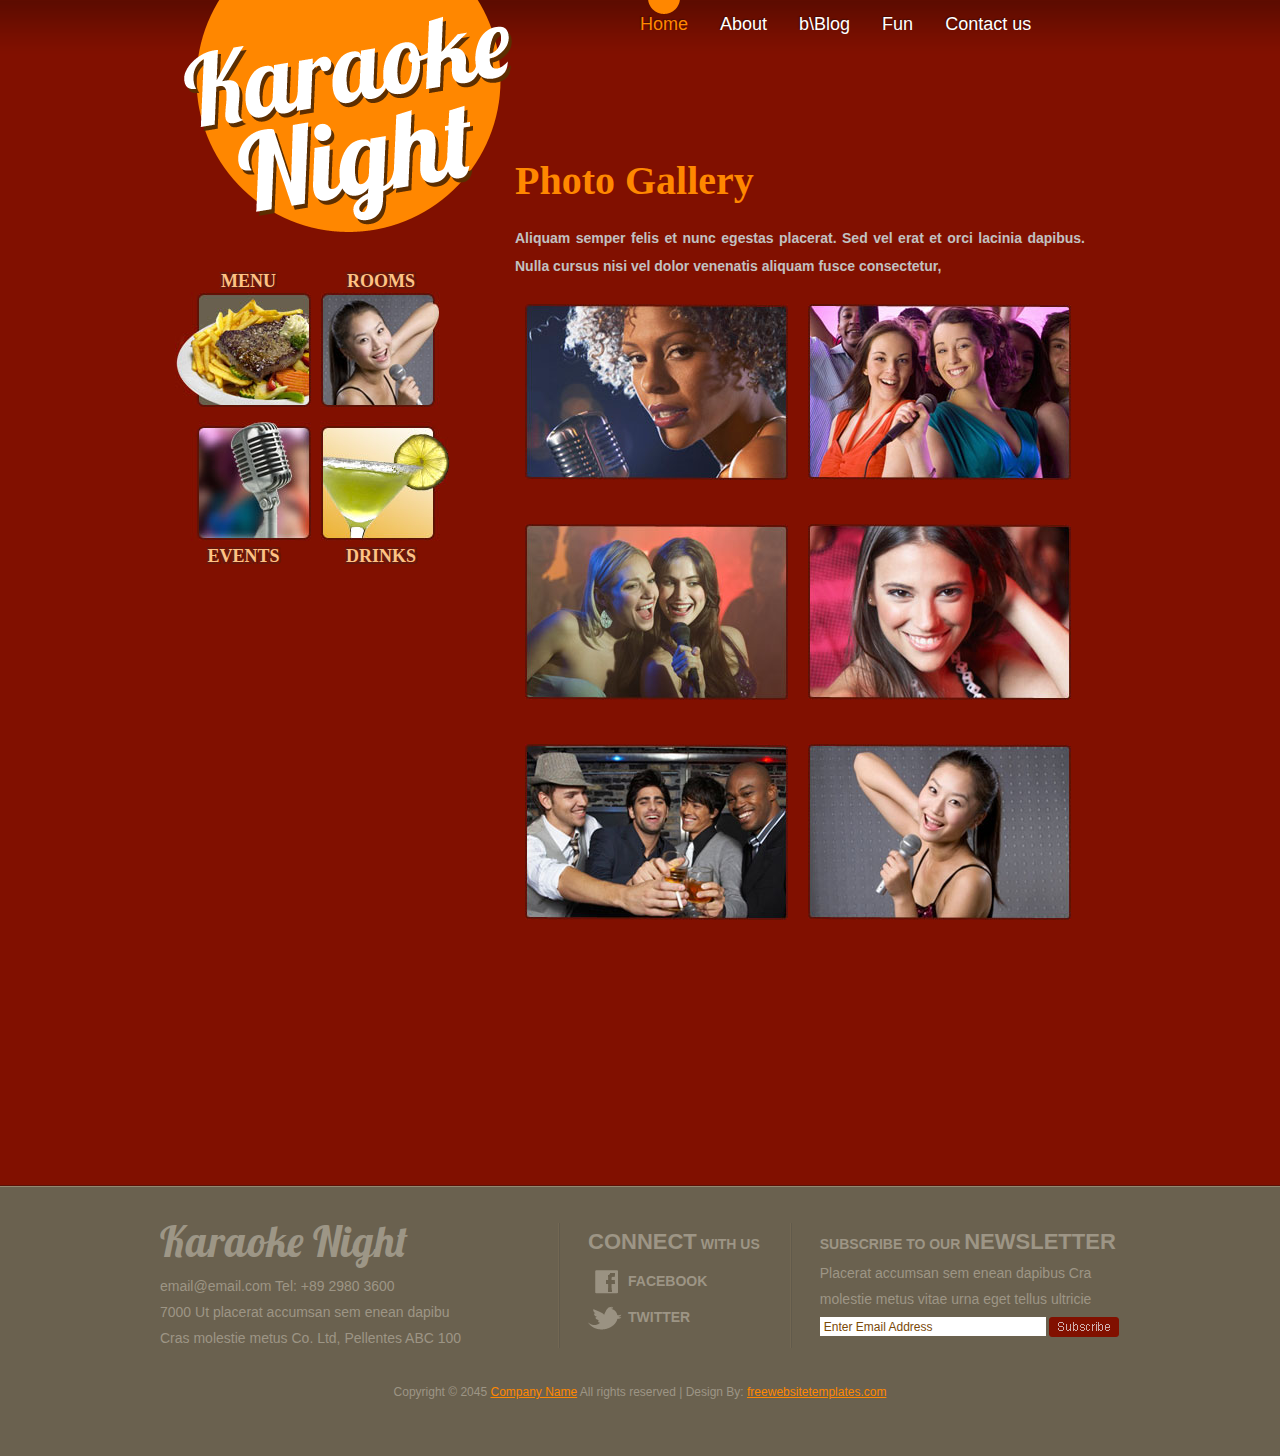
<file: gallery.html>
<!DOCTYPE html>
<html>
<head>
<title>Karaoke Night | Gallery</title>
<meta charset="UTF-8">
<link rel="stylesheet" href="css/style.css" type="text/css">
</head>
<body>
<div id="header"> <a href="index.html" id="logo"><img src="images/logo.png" alt=""></a>
  <ul id="navigation">
    <li class="selected"><a href="index.html">Home</a></li>
    <li><a href="about.html">About</a></li>
    <li><a href="blog.html">b\Blog</a></li>
    <li><a href="rooms.html">Fun</a></li>
    <li><a href="contact.html">Contact us</a></li>
  </ul>
</div>
<div class="body">
  <ul class="navigation">
    <li> <a href="menu.html" id="link1">Menu</a> <a href="menu.html"><img src="images/button-menu.jpg" alt=""></a> </li>
    <li> <a href="rooms.html" id="link2">Rooms</a> <a href="rooms.html"><img src="images/button-rooms.jpg" alt=""></a> </li>
    <li> <a href="events.html"><img src="images/button-events.jpg" alt=""></a> <a href="events.html" id="link3">Events</a> </li>
    <li> <a href="drinks.html"><img src="images/button-drinks.jpg" alt=""></a> <a href="drinks.html" id="link4">Drinks</a> </li>
  </ul>
  <div id="gallery">
    <h2>Photo Gallery</h2>
    <h4>Aliquam semper felis et nunc egestas placerat. Sed vel erat et orci lacinia dapibus. Nulla cursus nisi vel dolor venenatis aliquam fusce consectetur,</h4>
    <ul>
      <li><a href="#"><img src="images/girl-sing3.jpg" alt=""></a></li>
      <li><a href="#"><img src="images/group-singing2.jpg" alt=""></a></li>
      <li><a href="#"><img src="images/girls-singing2.jpg" alt=""></a></li>
      <li><a href="#"><img src="images/girl-smiling3.jpg" alt=""></a></li>
      <li><a href="#"><img src="images/boys-drinking3.jpg" alt=""></a></li>
      <li><a href="#"><img src="images/asian-girl-singing.jpg" alt=""></a></li>
    </ul>
  </div>
</div>
<div id="footer">
  <div>
    <div id="first"> <a href="#" class="logo">Karaoke Night</a>
      <p>email@email.com Tel: +89 2980 3600</p>
      <p>7000 Ut placerat accumsan sem enean dapibu</p>
      <p>Cras molestie metus Co. Ltd, Pellentes ABC 100</p>
    </div>
    <div>
      <h3><span>Connect</span> with us</h3>
      <a href="#" id="facebook">Facebook</a> <a href="#" id="twitter">Twitter</a> </div>
    <div>
      <h4>Subscribe to our <span>NEWSLETTER</span></h4>
      <p>Placerat accumsan sem enean dapibus Cra</p>
      <p>molestie metus vitae urna eget tellus ultricie</p>
      <form action="#">
        <input type="text" id="input" value="Enter Email Address" onBlur="this.value=!this.value?'Enter Email Address':this.value;" onFocus="this.select()" onClick="this.value='';">
        <input type="submit" id="submit" value="">
      </form>
    </div>
    <p>Copyright &copy; 2045 <a href="#">Company Name</a> All rights reserved | Design By: <a href="http://www.freewebsitetemplates.com/">freewebsitetemplates.com</a></p>
  </div>
</div>
</body>
</html>
</file>
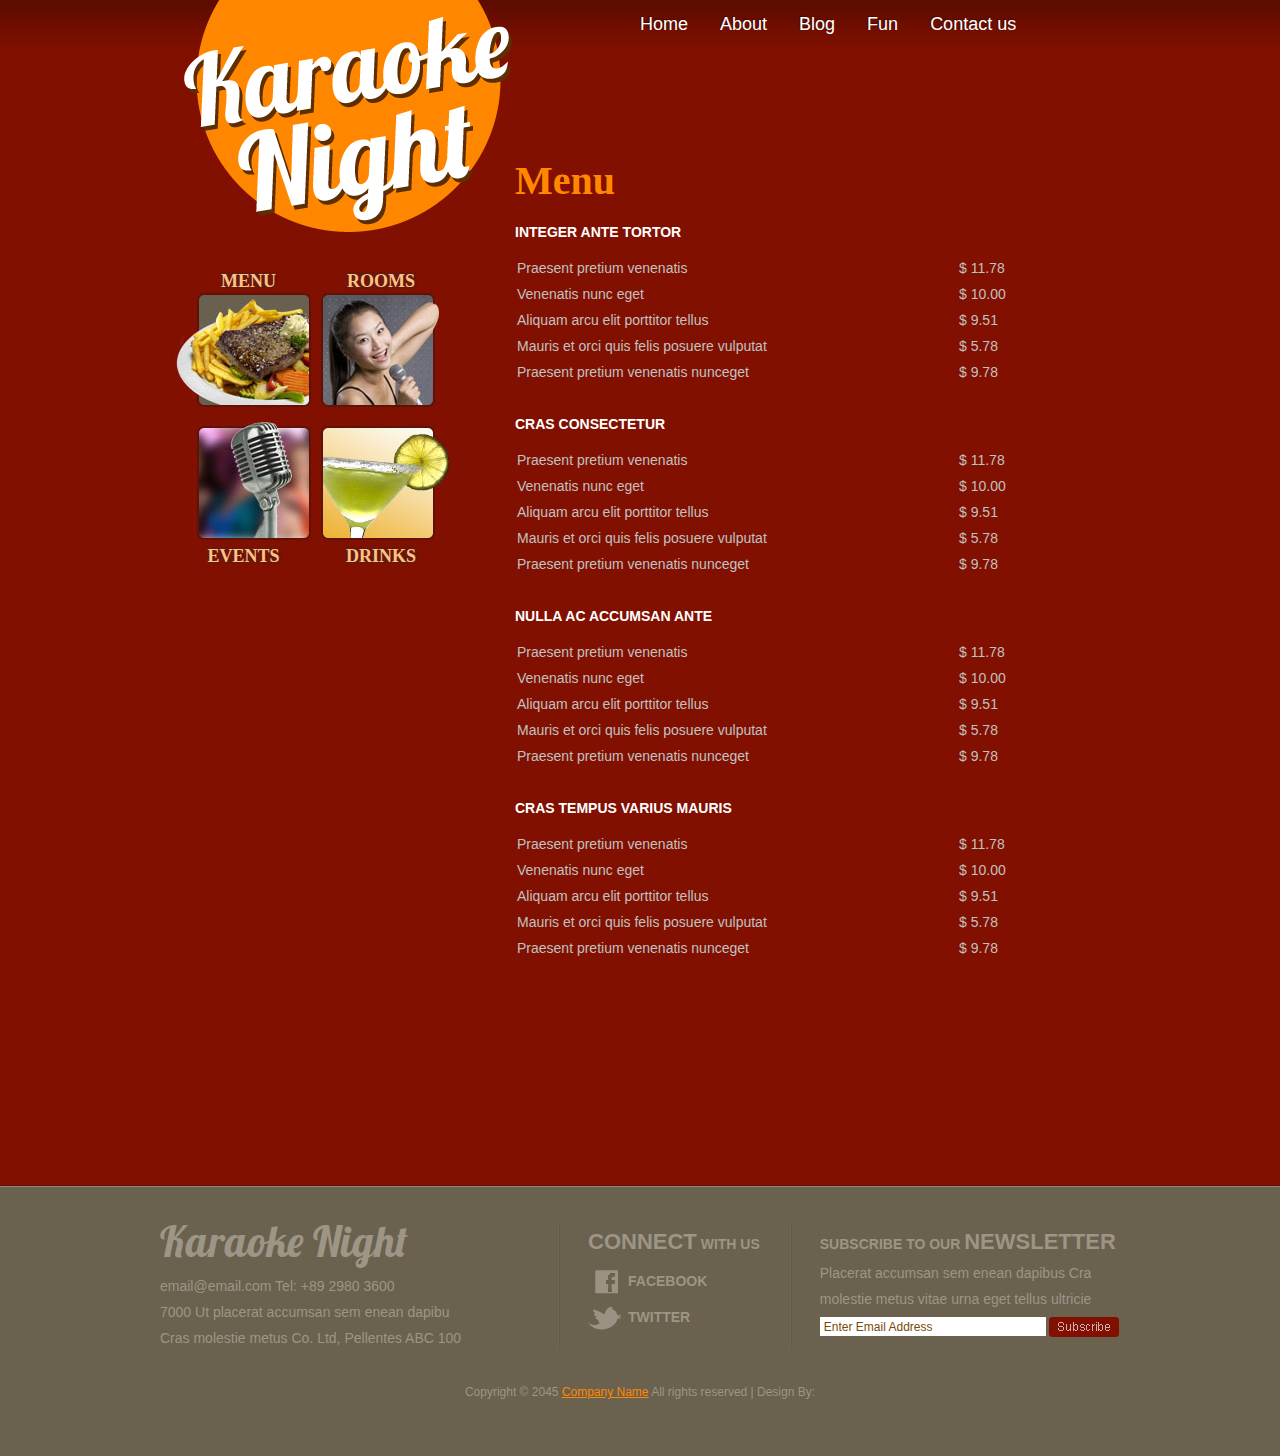
<file: menu.html>
<!DOCTYPE html>
<html>
<head>
<title>Karaoke Night | Menu</title>
<meta charset="UTF-8">
<link rel="stylesheet" href="css/style.css" type="text/css">
</head>
<body>
<div id="header"> <a href="index.html" id="logo"><img src="images/logo.png" alt=""></a>
  <ul id="navigation">
    <li><a href="index.html">Home</a></li>
    <li><a href="about.html">About</a></li>
    <li><a href="blog.html">Blog</a></li>
    <li><a href="rooms.html">Fun</a></li>
    <li><a href="contact.html">Contact us</a></li>
  </ul>
</div>
<div class="body">
  <ul class="navigation">
    <li> <a href="menu.html" id="link1">Menu</a> <a href="menu.html"><img src="images/button-menu.jpg" alt=""></a> </li>
    <li> <a href="rooms.html" id="link2">Rooms</a> <a href="rooms.html"><img src="images/button-rooms.jpg" alt=""></a> </li>
    <li> <a href="events.html"><img src="images/button-events.jpg" alt=""></a> <a href="events.html" id="link3">Events</a> </li>
    <li> <a href="drinks.html"><img src="images/button-drinks.jpg" alt=""></a> <a href="drinks.html" id="link4">Drinks</a> </li>
  </ul>
  <div>
    <h2>Menu</h2>
    <h4>Integer ante tortor</h4>
    <table>
      <tr>
        <td class="product">Praesent pretium venenatis</td>
        <td class="price">$ 11.78</td>
      </tr>
      <tr>
        <td class="product">Venenatis nunc eget</td>
        <td class="price">$ 10.00</td>
      </tr>
      <tr>
        <td class="product">Aliquam arcu elit porttitor tellus</td>
        <td class="price">$ 9.51</td>
      </tr>
      <tr>
        <td class="product">Mauris et orci quis felis posuere vulputat</td>
        <td class="price">$ 5.78</td>
      </tr>
      <tr>
        <td class="product">Praesent pretium venenatis nunceget</td>
        <td class="price">$ 9.78</td>
      </tr>
    </table>
    <h4>Cras consectetur</h4>
    <table>
      <tr>
        <td class="product">Praesent pretium venenatis</td>
        <td class="price">$ 11.78</td>
      </tr>
      <tr>
        <td class="product">Venenatis nunc eget</td>
        <td class="price">$ 10.00</td>
      </tr>
      <tr>
        <td class="product">Aliquam arcu elit porttitor tellus</td>
        <td class="price">$ 9.51</td>
      </tr>
      <tr>
        <td class="product">Mauris et orci quis felis posuere vulputat</td>
        <td class="price">$ 5.78</td>
      </tr>
      <tr>
        <td class="product">Praesent pretium venenatis nunceget</td>
        <td class="price">$ 9.78</td>
      </tr>
    </table>
    <h4>Nulla ac accumsan ante</h4>
    <table>
      <tr>
        <td class="product">Praesent pretium venenatis</td>
        <td class="price">$ 11.78</td>
      </tr>
      <tr>
        <td class="product">Venenatis nunc eget</td>
        <td class="price">$ 10.00</td>
      </tr>
      <tr>
        <td class="product">Aliquam arcu elit porttitor tellus</td>
        <td class="price">$ 9.51</td>
      </tr>
      <tr>
        <td class="product">Mauris et orci quis felis posuere vulputat</td>
        <td class="price">$ 5.78</td>
      </tr>
      <tr>
        <td class="product">Praesent pretium venenatis nunceget</td>
        <td class="price">$ 9.78</td>
      </tr>
    </table>
    <h4>Cras tempus varius mauris</h4>
    <table>
      <tr>
        <td class="product">Praesent pretium venenatis</td>
        <td class="price">$ 11.78</td>
      </tr>
      <tr>
        <td class="product">Venenatis nunc eget</td>
        <td class="price">$ 10.00</td>
      </tr>
      <tr>
        <td class="product">Aliquam arcu elit porttitor tellus</td>
        <td class="price">$ 9.51</td>
      </tr>
      <tr>
        <td class="product">Mauris et orci quis felis posuere vulputat</td>
        <td class="price">$ 5.78</td>
      </tr>
      <tr>
        <td class="product">Praesent pretium venenatis nunceget</td>
        <td class="price">$ 9.78</td>
      </tr>
    </table>
  </div>
</div>
<div id="footer">
  <div>
    <div id="first"> <a href="#" class="logo">Karaoke Night</a>
      <p>email@email.com Tel: +89 2980 3600</p>
      <p>7000 Ut placerat accumsan sem enean dapibu</p>
      <p>Cras molestie metus Co. Ltd, Pellentes ABC 100</p>
    </div>
    <div>
      <h3><span>Connect</span> with us</h3>
      <a href="#" id="facebook">Facebook</a> <a href="#" id="twitter">Twitter</a> </div>
    <div>
      <h4>Subscribe to our <span>NEWSLETTER</span></h4>
      <p>Placerat accumsan sem enean dapibus Cra</p>
      <p>molestie metus vitae urna eget tellus ultricie</p>
      <form action="#">
        <input type="text" id="input" value="Enter Email Address" onBlur="this.value=!this.value?'Enter Email Address':this.value;" onFocus="this.select()" onClick="this.value='';">
        <input type="submit" id="submit" value="">
      </form>
    </div>
    <p>Copyright &copy; 2045 <a href="#">Company Name</a> All rights reserved | Design By:</p>
  </div>
</div>
</body>
</html>
</file>
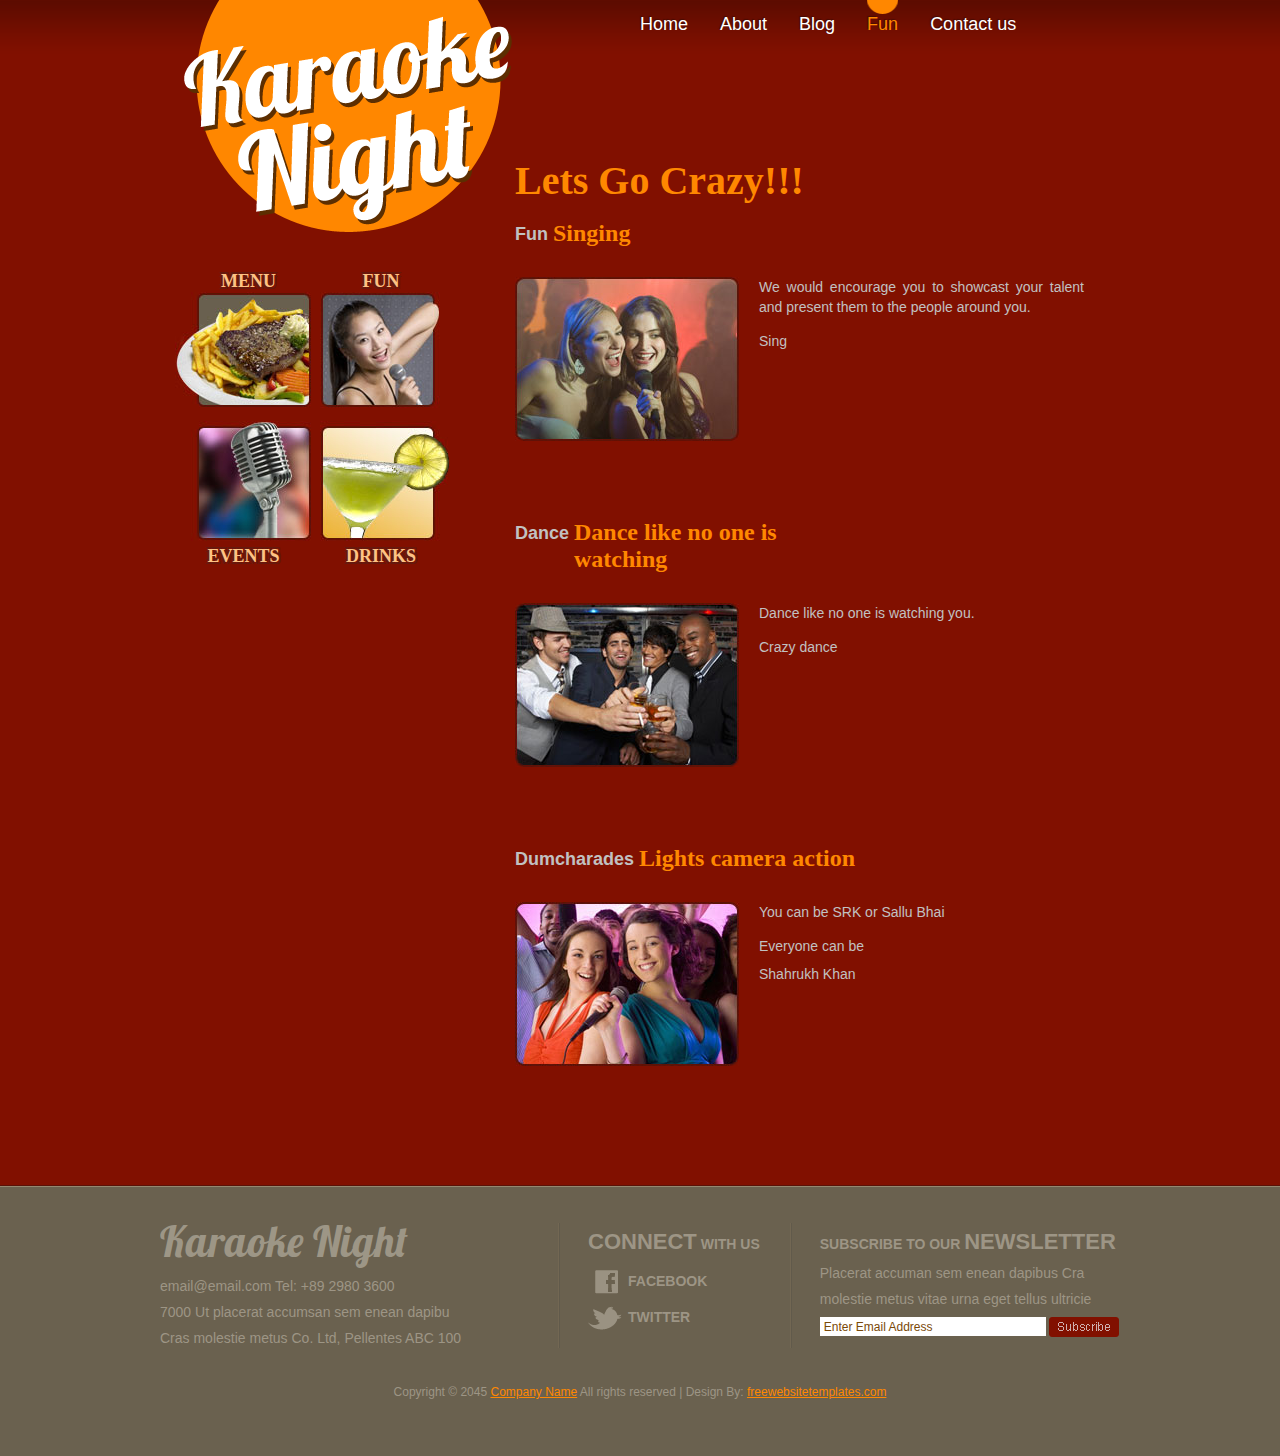
<file: rooms.html>
<!DOCTYPE html>
<html>
<head>
<title>Karaoke Night | FunTastic</title>
<meta charset="UTF-8">
<link rel="stylesheet" href="css/style.css" type="text/css">
</head>
<body>
<div id="header"> <a href="index.html" id="logo"><img src="images/logo.png" alt=""></a>
  <ul id="navigation">
    <li><a href="index.html">Home</a></li>
    <li><a href="about.html">About</a></li>
    <li><a href="blog.html">Blog</a></li>
    <li class="selected"><a href="rates.html">Fun</a></li>
    <li><a href="contact.html">Contact us</a></li>
  </ul>
</div>
<div class="body">
  <ul class="navigation">
    <li> <a href="menu.html" id="link1">Menu</a> <a href="menu.html"><img src="images/button-menu.jpg" alt=""></a> </li>
    <li> <a href="rooms.html" id="link2">Fun</a> <a href="rooms.html"><img src="images/button-rooms.jpg" alt=""></a> </li>
    <li> <a href="events.html"><img src="images/button-events.jpg" alt=""></a> <a href="events.html" id="link3">Events</a> </li>
    <li> <a href="drinks.html"><img src="images/button-drinks.jpg" alt=""></a> <a href="drinks.html" id="link4">Drinks</a> </li>
  </ul>
  <div id="rooms">
    <h2>Lets Go Crazy!!!</h2>
    <div>
      <h5>Fun</h5>
      <h6>Singing</h6>
      <a href="#"><img src="images/girls-singing3.jpg" alt=""></a>
      <p>We would encourage you to showcast your talent and present them to the people around you.</p>
      <span>Sing</span></div>
    <div>
      <h5>Dance</h5>
      <h6>Dance like no one is watching</h6>
      <a href="#"><img src="images/boys-dringking4.jpg" alt=""></a>
      <p>Dance like no one is watching you.</p>
      <span>Crazy dance</span></div>
    <div>
      <h5>Dumcharades</h5>
      <h6>Lights camera action</h6>
      <a href="#"><img src="images/group-singing3.jpg" alt=""></a>
      <p>You can be SRK or Sallu Bhai</p>
      <span>Everyone can be Shahrukh Khan</span></div>
  </div>
</div>
<div id="footer">
  <div>
    <div id="first"> <a href="#" class="logo">Karaoke Night</a>
      <p>email@email.com Tel: +89 2980 3600</p>
      <p>7000 Ut placerat accumsan sem enean dapibu</p>
      <p>Cras molestie metus Co. Ltd, Pellentes ABC 100</p>
    </div>
    <div>
      <h3><span>Connect</span> with us</h3>
      <a href="#" id="facebook">Facebook</a> <a href="#" id="twitter">Twitter</a> </div>
    <div>
      <h4>Subscribe to our <span>NEWSLETTER</span></h4>
      <p>Placerat accuman sem enean dapibus Cra</p>
      <p>molestie metus vitae urna eget tellus ultricie</p>
      <form action="#">
        <input type="text" id="input" value="Enter Email Address" onBlur="this.value=!this.value?'Enter Email Address':this.value;" onFocus="this.select()" onClick="this.value='';">
        <input type="submit" id="submit" value="">
      </form>
    </div>
    <p>Copyright &copy; 2045 <a href="#">Company Name</a> All rights reserved | Design By: <a href="http://www.freewebsitetemplates.com/">freewebsitetemplates.com</a></p>
  </div>
</div>
</body>
</html>
</file>
<file: css/style.css>
/* Website template by freewebsitetemplates.com */
/*------------------------- Layout styles ------------------------*/ 
body{
	background:url(../images/bg-body.gif) repeat-x #811000;
	margin: 0;
}
p a{
	color: #ff8800;
}

/*------------------------- Fonts --------------------------*/
@font-face {
	font-family: 'Lobster';
	src: url('fonts/lobster.eot');
	src: url('fonts/lobster.eot?#iefix') format('embedded-opentype'),
	url('fonts/lobster.woff') format('woff'),
	url('fonts/lobster.ttf') format('truetype'),
	url('fonts/lobster.svg#lobster') format('svg');
	font-weight: normal;
	font-style: normal;
} 

/*------------------------- Header --------------------------*/
#header {
	margin:0 auto;
	overflow:hidden;
	padding:0 10px;
	width:940px;
}
#header div {
	background:url(../images/girls-singing.jpg) no-repeat -35px 95px;
}
#header a#logo {
	display:block;
	float:left;
	height:237px;
	outline:none;
	width:360px;
}
#header ul#navigation {
	float:left;
	list-style:none;
	margin:0 0 0 110px;
	padding:0;
}
#header ul#navigation li {
	float:left;
	margin:0 32px 0 0;
	padding:14px 0 0;
}
#header ul#navigation li a {
	color:#fff;
	font-family:arial;
	font-size:18px;
	font-weight:400;
	outline:none;
	text-decoration:none;
	text-shadow:-1px -1px 1px #450b03;
}
#header ul#navigation li.selected {
	background:url(../images/menu-selected.gif) no-repeat top center;
}
#header ul#navigation li.selected a,#header ul#navigation li a:hover {
	color:#f80;
	outline:none;
}
#header ul.navigation {
	clear:both;
	list-style:none;
	margin:0 0 0 5px;
	overflow:hidden;
	padding:34px 0 55px;
	width:275px;
}
#header ul.navigation li {
	float:left;
	height:150px;
}
#header ul.navigation li a {
	color:#fec284;
	display:block;
	font-family:Times New Roman;
	font-size:18px;
	font-weight:700;
	outline:none;
	text-align:center;
	text-decoration:none;
	text-shadow:-2px -2px 0 #65190e,2px 2px 0 #65190e,-2px 2px 0 #65190e,2px -2px 0 #65190e;
	text-transform:uppercase;
}
#header ul.navigation li a img:hover {
	filter:alpha(opacity=80);
	opacity:0.8;
}
#header ul.navigation li a#link1 {
	outline:none;
	text-indent:10px;
}
#header a#logo img,#header ul.navigation li a img {
	border:0;
}

/*-------------------------	Content --------------------------*/
#body {
	margin:0 auto;
	overflow:hidden;
	padding-bottom:129px;
	width:960px;
}
#body div {
	float:left;
	margin:40px 0 0;
	padding:0 0 0 30px;
}
#body div h2 {
	color:#f80;
	font-family:Times New Roman;
	font-size:24px;
	font-weight:700;
	margin:20px 0;
	text-shadow:0 -1px 0 #450c03;
	text-transform:uppercase;
	width:575px;
}
#body div h2 a {
	color:#f80;
	outline:none;
	text-decoration:none;
}
#body div p {
	color:#c1c1c1;
	font-family:arial;
	font-size:14px;
	line-height:28px;
	margin:0 30px 20px 0;
	text-align:justify;
	width:570px;
}
#body div#gallery {
	margin:40px 0 0;
	padding:0;
	width:300px;
}
#body div#gallery h2 {
	width:300px;
}
#body div#gallery ul {
	background-color:#f80;
	border:1px solid #65190E;
	border-radius:5px;
	height:300px;
	list-style:none;
	margin:0;
	padding:0;
}
#body div#gallery ul li {
	float:left;
	padding:20px 0 0 20px;
}
#body div#gallery ul li a img {
	border:1px solid #c76900;
}
.body {
	margin:-120px auto 0;
	min-height:1038px;
	overflow:hidden;
	padding:0 10px 30px;
	width:940px;
}
.body ul.navigation {
	clear:both;
	float:left;
	list-style:none;
	margin:120px 0 0 5px;
	overflow:hidden;
	padding:34px 0 55px;
	width:275px;
}
.body ul.navigation li {
	float:left;
	height:150px;
}
.body ul.navigation li a {
	color:#fec284;
	display:block;
	font-family:Times New Roman;
	font-size:18px;
	font-weight:700;
	outline:none;
	text-align:center;
	text-decoration:none;
	text-shadow:-2px -2px 0 #65190e,2px 2px 0 #65190e,-2px 2px 0 #65190e,2px -2px 0 #65190e;
	text-transform:uppercase;
}
.body ul.navigation li a#link1 {
	outline:none;
	text-indent:10px;
}
.body div {
	float:left;
	margin:0 0 0 65px;
	width:570px;
}
.body div.first {
	margin:0 35px 0 65px;
	width:440px;
}
.body div.last {
	margin:0;
	width:120px;
}
.body div.last div:first-child {
	border:0;
	margin:87px 0 0;
}
.body div.last div:first-child ul {
	border:0;
	list-style:none;
	margin:0;
	padding:0;
}
.body div.last div:first-child ul li {
	border-top:1px dashed #9e3637;
	padding:13px 0;
}
.body div.last div h3 {
	border-bottom:1px solid #FFF;
	padding-bottom:15px;
	text-transform:uppercase;
}
.body div.last div {
	border:0;
	margin-top:10px;
}
.body div.last div ul {
	list-style:none;
	margin:0;
	padding:12px 0 0;
}
.body div h2 {
	color:#f80;
	font-family:Times New Roman;
	font-size:40px;
	font-weight:700;
	margin:40px 0 10px;
	width:575px;
}
.body div h3 {
	color:#FFF;
	font-family:arial;
	font-size:14px;
	line-height:28px;
	margin:33px 0 0;
	text-align:justify;
	text-transform:uppercase;
}
.body div h4 {
	color:#fff;
	font-family:arial;
	font-size:14px;
	margin:20px 0 14px;
	text-transform:uppercase;
}
.body div h5 {
	clear:both;
	color:#c1c1c1;
	float:left;
	font-family:arial;
	font-size:18px;
	font-weight:700;
	margin:40px 0 0;
}
.body div h6 {
	color:#F80;
	float:left;
	font-family:Times New Roman;
	font-size:24px;
	font-weight:700;
	margin:36px 0 0 5px;
	width:300px;
}
.body div p {
	clear:both;
	color:#C1C1C1;
	font-family:arial;
	font-size:14px;
	line-height:28px;
	margin:0 0 10px;
	text-align:justify;
	width:auto;
}
.body div span {
	color:#C1C1C1;
	float:left;
	font-family:arial;
	font-size:14px;
	line-height:28px;
	margin:0;
	text-align:justify;
	width:170px;
}
.body div div {
	border-color:#b1574a;
	border-style:dashed none none;
	border-width:2px;
	float:none;
	margin:0 0 10px;
	padding:10px 0 0;
	width:auto;
}
.body div.first div.first {
	border:0;
	margin:0;
	padding:0;
}
.body div.first div.first p {
	margin-bottom:30px;
}
.body div div h3 {
	color:#fff;
	font-family:arial;
	font-size:14px;
	font-weight:700;
	line-height:28px;
	margin:0;
	text-transform:none;
}
.body div div span {
	color:#FFF;
	display:block;
	float:none;
	margin:0;
	text-align:left;
	width:auto;
}
.body div#contact h4 {
	color:#fff;
	font-family:arial;
	font-size:14px;
	line-height:28px;
	margin:20px 0 14px;
	text-transform:none;
}
.body div#contact div#address,.body div#contact div#time {
	border:0;
	margin:25px 0 10px;
}
.body div#contact div#address p {
	margin:0 0 5px;
}
.body div#contact div#time {
	margin:10px 0 0;
}
.body div#contact div#time table {
	margin:0 0 0 -2px;
}
.body div#contact div#time h4 {
	margin:20px 0 5px;
	text-transform:uppercase;
}
.body div#contact div#time tr {
	color:#C1C1C1;
	font-family:arial;
	font-size:14px;
	line-height:28px;
	text-align:justify;
}
.body div#contact div#time td.day {
	width:80px;
}
.body div#contact div#time td.time {
	padding:0 0 0 12px;
}
.body div table {
	margin:0 0 30px;
}
.body div table tr {
	color:#C1C1C1;
	font-family:arial;
	font-size:14px;
	line-height:24px;
	text-align:justify;
}
.body div table td.product {
	width:440px;
}
.body div#rooms div {
	border:0;
	height:1%;
	margin:0 0 72px;
	overflow:hidden;
}
.body div#rooms div h5 {
	margin:0;
}
.body div#rooms div h6 {
	margin:-4px 0 30px 5px;
}
.body div#rooms div a img {
	border:0;
	float:left;
	margin:0 20px 0 0;
}
.body div#rooms div p {
	clear:none;
	float:left;
	line-height:20px;
	width:325px;
}
.body div#rooms div span {
	color:#C1C1C1;
	display:inline-block;
	float:left;
	margin:0;
	width:155px;
}
.body div#events div.first {
	border:0;
	padding-top:0;
}
.body div#events div {
	height:1%;
	margin:0;
	overflow:hidden;
	padding:25px 0;
	width:auto;
}
.body div#events div a img {
	border:0;
	float:left;
	margin:20px 20px 0 0;
}
.body div#events div p {
	clear:none;
	float:left;
	line-height:20px;
	margin:20px 0 0;
	width:285px;
}
.body div#events div span {
	color:#C1C1C1;
}
.body div#gallery h4 {
	color:#C1C1C1;
	line-height:28px;
	text-align:justify;
	text-transform:none;
}
.body div#gallery ul {
	list-style:none;
	margin:0;
	padding:0;
}
.body div#gallery ul li {
	float:left;
	margin:0 0 20px;
	padding:10px;
}
#body div#gallery ul li a img:hover,.body ul.navigation li a img:hover,.body div#gallery ul li a img:hover {
	filter:alpha(opacity=80);
	opacity:0.8;
}
.body ul.navigation li a img,.body div.last div:first-child ul li:first-child,.body div#gallery ul li a img {
	border:0;
}
.body div.last div:first-child ul li a,.body div.last div ul li a {
	color:#C1C1C1;
	font-family:arial;
	font-size:14px;
	line-height:28px;
	outline:none;
	text-decoration:none;
}
.body div.last div:first-child ul li a:hover,.body div.last div ul li a:hover {
	color:#F80;
}
.body div#contact div#time td,.body div table td {
	padding:0;
}

/*-------------------------	Footer --------------------------*/
#footer {
	background:url(../images/border-horizontal.gif) repeat-x #6a614f;
	height:271px;
	width:auto;
}
#footer div {
	margin:0 auto;
	overflow:hidden;
	padding:30px 10px 0;
	width:960px;
}
#footer div div {
	background:url(../images/border-vertical.gif) no-repeat left center;
	float:left;
	height:140px;
	padding:0 0 0 30px;
	width:auto;
}
#footer div div#first {
	background:none;
	margin:0;
	padding:0 30px 0 0;
	width: 368px;
	*width: 357px;
}
#footer div div p {
	color:#9d9585;
	font-family:arial;
	font-size:14px;
	margin: 10px 0;
	padding: 0;
	*padding-top: 0;
	*margin: -20px 0 0 0;
	text-align:left;
}
#footer div div h3 {
	color:#9d9585;
	font-family:arial;
	font-size:14px;
	padding:0 30px 0 0;
	text-transform:uppercase;
}
#footer div div h4 {
	color:#9D9585;
	font-family:arial;
	font-size:14px;
	margin:14px 0 0;
	padding:0;
	text-transform:uppercase;
}
#footer div div a#facebook {
	background:url(../images/icons.gif) no-repeat;
	color:#9d9585;
	display:block;
	font-family:arial;
	font-size:14px;
	font-weight:700;
	height:26px;
	line-height:25px;
	outline:none;
	padding:0 0 0 40px;
	text-decoration:none;
	text-transform:uppercase;
	width:100px;
}
#footer div div a#facebook:hover,#footer div div a#twitter:hover {
	color:#a7a39b;
}
#footer div div a#twitter {
	background:url(../images/icons.gif) no-repeat 0 -27px;
	color:#9d9585;
	display:block;
	font-family:arial;
	font-size:14px;
	font-weight:700;
	height:26px;
	line-height:25px;
	margin:10px 0 0;
	outline:none;
	padding:0 0 0 40px;
	text-decoration:none;
	text-transform:uppercase;
	width:100px;
}
#footer div div a.logo {
	color:#9d9686;
	font-family:Lobster;
	font-size:42px;
	outline:none;
	text-decoration:none;
}
#footer div div form {
	overflow:hidden;
}
#footer div div form input#input {
	border:0;
	color:#7a4908;
	float:left;
	font-family:arial;
	font-size:12px;
	height:auto;
	padding:3px 4px 2px;
	width:218px;
}
#footer div div form input#submit {
	background:url(../images/button-subscribe.gif) no-repeat;
	border:0;
	cursor:pointer;
	float:left;
	height:20px;
	margin:0 0 0 3px;
	padding:0;
	text-indent:-99999px;
	width:70px;
}
#footer div p {
	clear: both;
    color: #9D9585;
    font-family: arial;
    font-size: 12px;
    margin: 0;
    padding-top: 30px;
    text-align: center;
}
#footer div div h3 span,#footer div div h4 span {
	font-size:22px;
}
</file>
